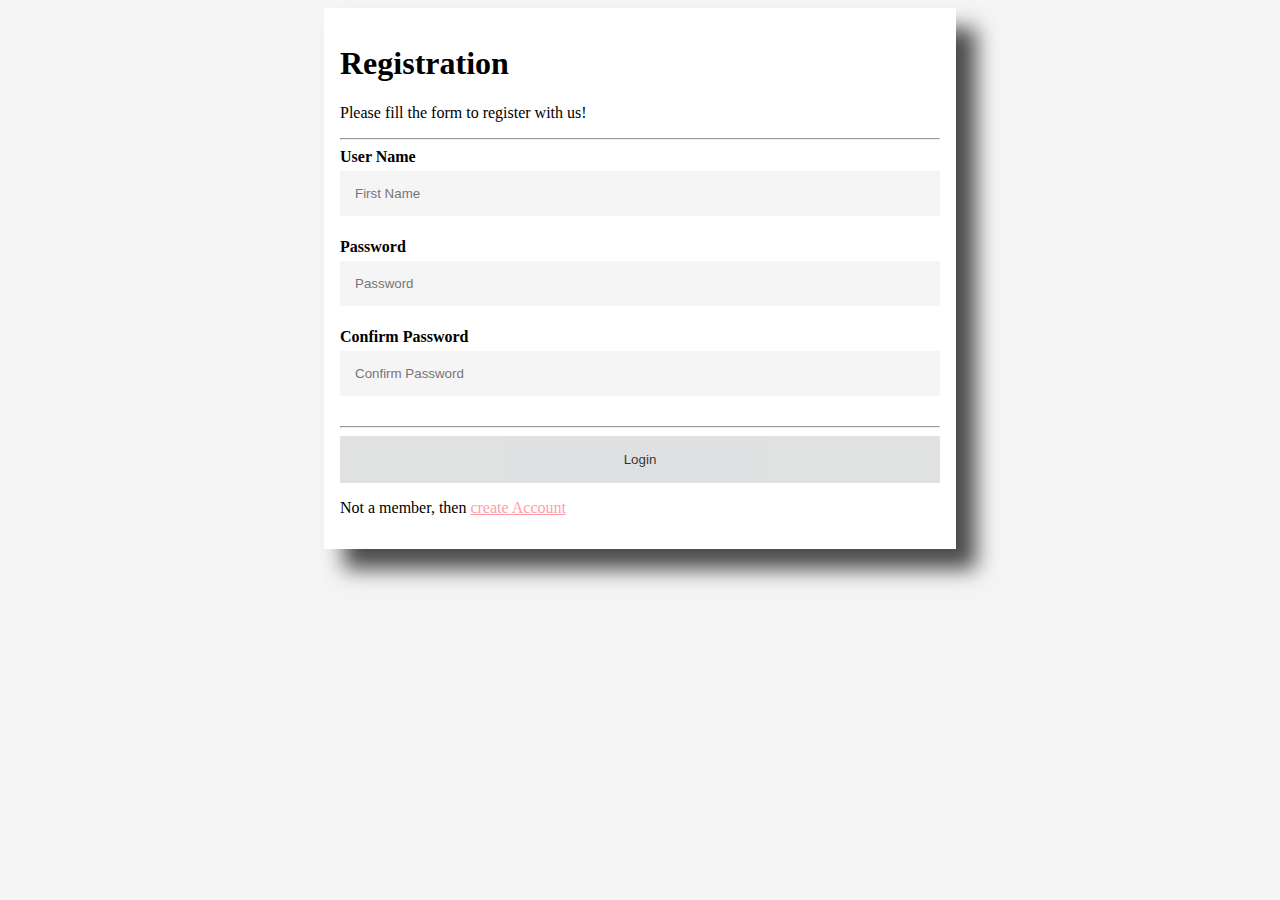
<file: index.html>
<!DOCTYPE html>
<html lang="en">
  <head>
    <meta charset="UTF-8" />
    <meta name="viewport" content="width=device-width, initial-scale=1.0" />
    <title>Registration page-1</title>
    <link rel="stylesheet" href="style.css" />
  </head>
  <body>
    <form action="">
      <div class="container">
      <h1>Registration</h1>
      <p>Please fill the form to register with us!</p>
      <hr />

      <label for="fn"><b>User Name</b></label>
      <input type="text" name="fn" id="fn" placeholder="First Name" required />

      <label for="psw"><b>Password</b></label>
      <input type="password" name="psw" id="psw" placeholder="Password" required />

      <label for="cpsw"><b>Confirm Password</b></label>
      <input type="password" name="cpsw" id="cpsw" placeholder="Confirm Password" required/>
      <hr />
      <button class="registerbtn" type="submit">Login</button>
      <p>Not a member, then <a href="employer.html">create Account</a></p>
      </div>
    </form>
  </body>
</html>
</file>
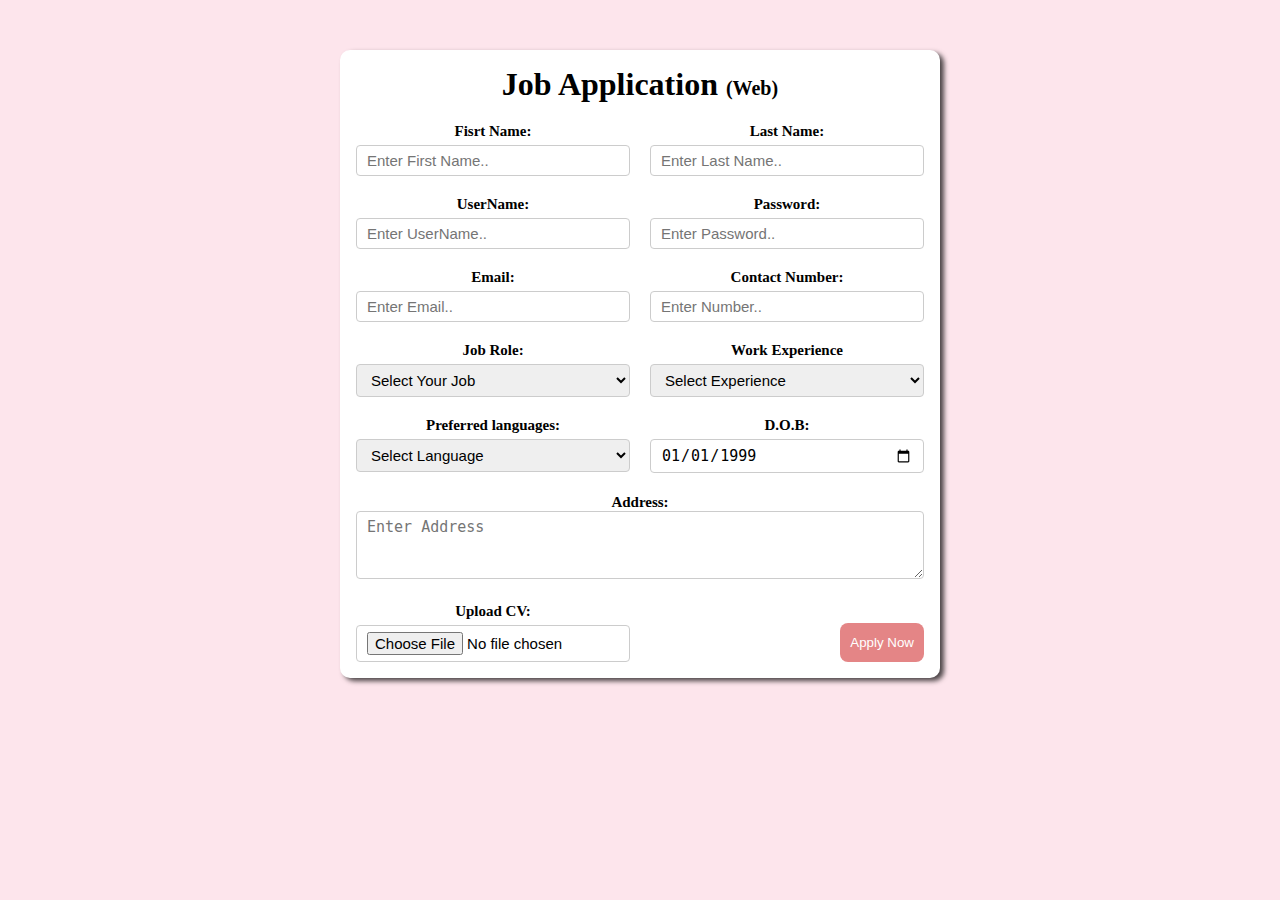
<file: client.html>
<!DOCTYPE html>
<html lang="en">
<head>
    <meta charset="UTF-8">
    <meta name="viewport" content="width=device-width, initial-scale=1.0">
    <title>Client SignUp Page</title>
    <link rel="stylesheet" href="client.css">
</head>
<body>
    <div class="container1">
        <div class="apply_box">
            <h1>Job Application
                <span class="title_small">(Web)</span>
            </h1>
            <form action="">
                <div class="form_container">
                    <div class="form_control">
                        <label for="f_name">Fisrt Name:</label>
                        <input type="text" name="f_name" id="f_name" placeholder="Enter First Name.." required>
                    </div>
                    <div class="form_control">
                        <label for="l_name">Last Name:</label>
                        <input type="text" name="l_name" id="l_name" placeholder="Enter Last Name.." required>
                    </div>
                    <div class="form_control">
                        <label for="user">UserName:</label>
                        <input type="text" name="user" id="user" placeholder="Enter UserName.." required>
                    </div>
                     <div class="form_control">
                        <label for="pass">Password:</label>
                        <input type="password" name="pass" id="pass" placeholder="Enter Password.." required>
                    </div>
                    <div class="form_control">
                        <label for="email">Email:</label>
                        <input type="email" name="email" id="email" placeholder="Enter Email.." required>
                    </div>
                    <div class="form_control">
                        <label for="cont_num">Contact Number:</label>
                        <input type="number" name="cont_num" id="cont_num" placeholder="Enter Number.." required>
                    </div>
                    <div class="form_control">
                        <label for="job_role">Job Role:</label>
                        <select type="text" name="job_role" id="job_role" required>
                            <option value="">Select Your Job</option>
                            <option value="React">React</option>
                            <option value="Express">Express</option>
                            <option value="MongoDB">MongoDB</option>
                        </select>
                    </div>
                    <div class="form_control">
                        <label for="work">Work Experience</label>
                        <select type="text" name="work" id="work" required>
                            <option value="">Select Experience</option>
                            <option value="Student">Student</option>
                            <option value="Fresher">Fresher</option>
                            <option value="Experience">Experience</option>
                        </select>
                    </div>
                    <div class="form_control">
                        <label for="lang">Preferred languages:</label>
                        <select type="text" name="lang" id="lang" required>
                            <option value="">Select Language</option>
                            <option value="hindi">Hindi</option>
                            <option value="english">English</option>
                            <option value="french">French</option>
                        </select>
                    </div>
                    <div class="form_control">
                        <label for="date">D.O.B:</label>
                        <input type="date" value="1999-01-01" name="date" id="date">
                    </div>
                    <div class="textarea_control">
                        <label for="address">Address:</label><br/>
                        <textarea name="address" id="address" cols="40" rows="3" placeholder="Enter Address" required></textarea>
                    </div>
                    <div class="form_control">
                        <label for="upload">Upload CV:</label>
                        <input type="file" name="upload" id="upload" required>
                    </div>
                    <div class="button_container">
                        <button type="submit">Apply Now</button>
                    </div>
                </div>
            </form>
        </div>
    </div>
</body>
</html>
</file>
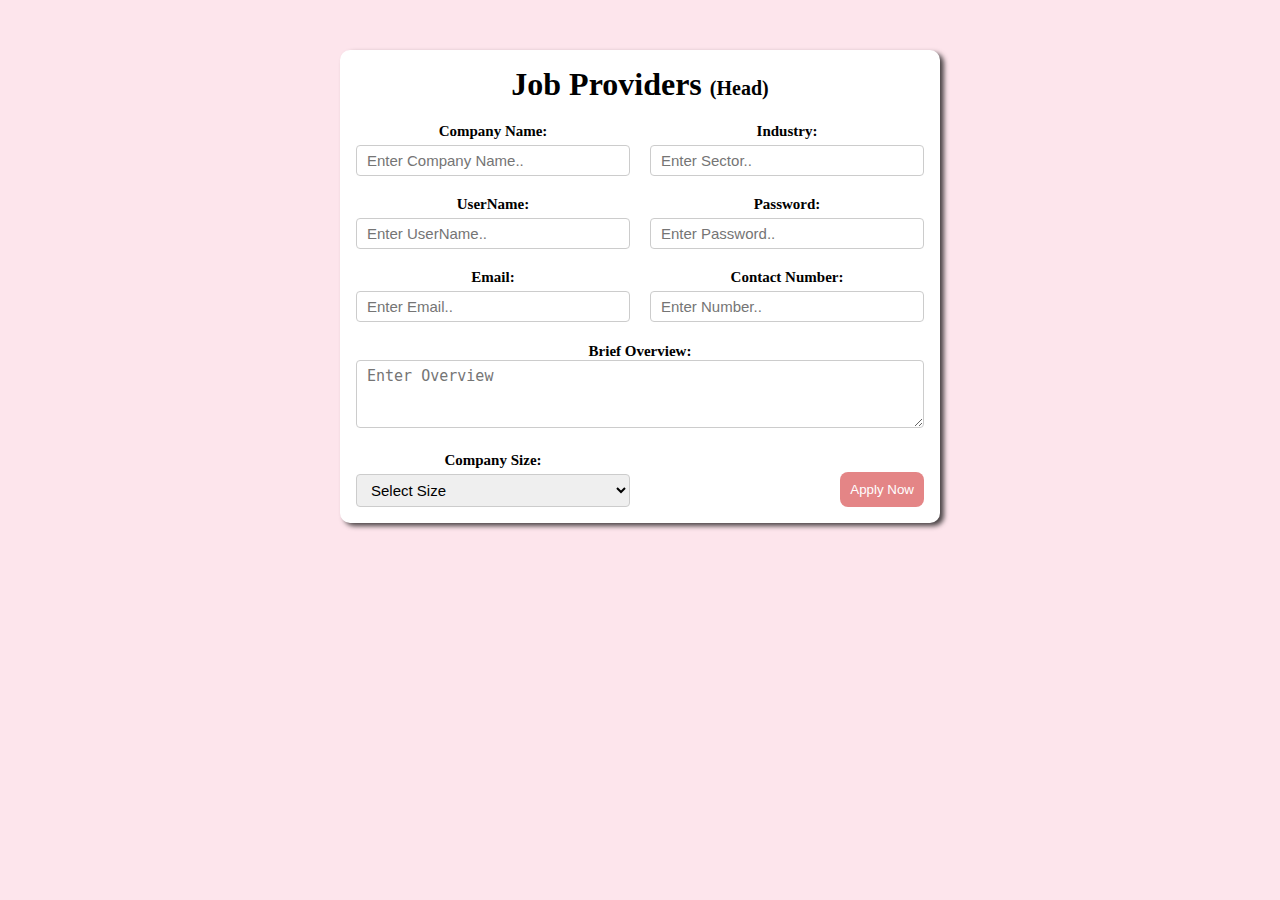
<file: employer.html>
<!DOCTYPE html>
<html lang="en">
<head>
    <meta charset="UTF-8">
    <meta name="viewport" content="width=device-width, initial-scale=1.0">
    <title>Employer SignUp Page</title>
    <link rel="stylesheet" href="client.css">
</head>
<body>
    <div class="container2">
        <div class="apply_box">
            <h1>Job Providers
                <span class="title_small">(Head)</span>
            </h1>
            <form action="">
                <div class="form_container">
                    <div class="form_control">
                        <label for="c_name">Company Name:</label>
                        <input type="text" name="c_name" id="c_name" placeholder="Enter Company Name.." required>
                    </div>
                    <div class="form_control">
                        <label for="sect">Industry:</label>
                        <input type="text" name="sect" id="sect" placeholder="Enter Sector.." required>
                    </div>
                    <div class="form_control">
                        <label for="user">UserName:</label>
                        <input type="text" name="user" id="user" placeholder="Enter UserName.." required>
                    </div>
                     <div class="form_control">
                        <label for="pass">Password:</label>
                        <input type="password" name="pass" id="pass" placeholder="Enter Password.." required>
                    </div>
                    <div class="form_control">
                        <label for="email">Email:</label>
                        <input type="email" name="email" id="email" placeholder="Enter Email.." required>
                    </div>
                    <div class="form_control">
                        <label for="cont_num">Contact Number:</label>
                        <input type="number" name="cont_num" id="cont_num" placeholder="Enter Number.." required>
                    </div>
                    <div class="textarea_control">
                        <label for="overview">Brief Overview:</label><br/>
                        <textarea name="overview" id="overview" cols="40" rows="3" placeholder="Enter Overview" required></textarea>
                    </div>
                    <div class="form_control">
                        <label for="size">Company Size:</label>
                        <select type="number" name="size" id="size" required>
                            <option value="">Select Size</option>
                            <option value="small">Small</option>
                            <option value="medium">Medium</option>
                            <option value="large">Large</option>
                        </select>
                    </div>
                    <div class="button_container">
                        <button type="submit">Apply Now</button>
                    </div>
                </div>
            </form>
        </div>
    </div>
</body>
</html>
</file>
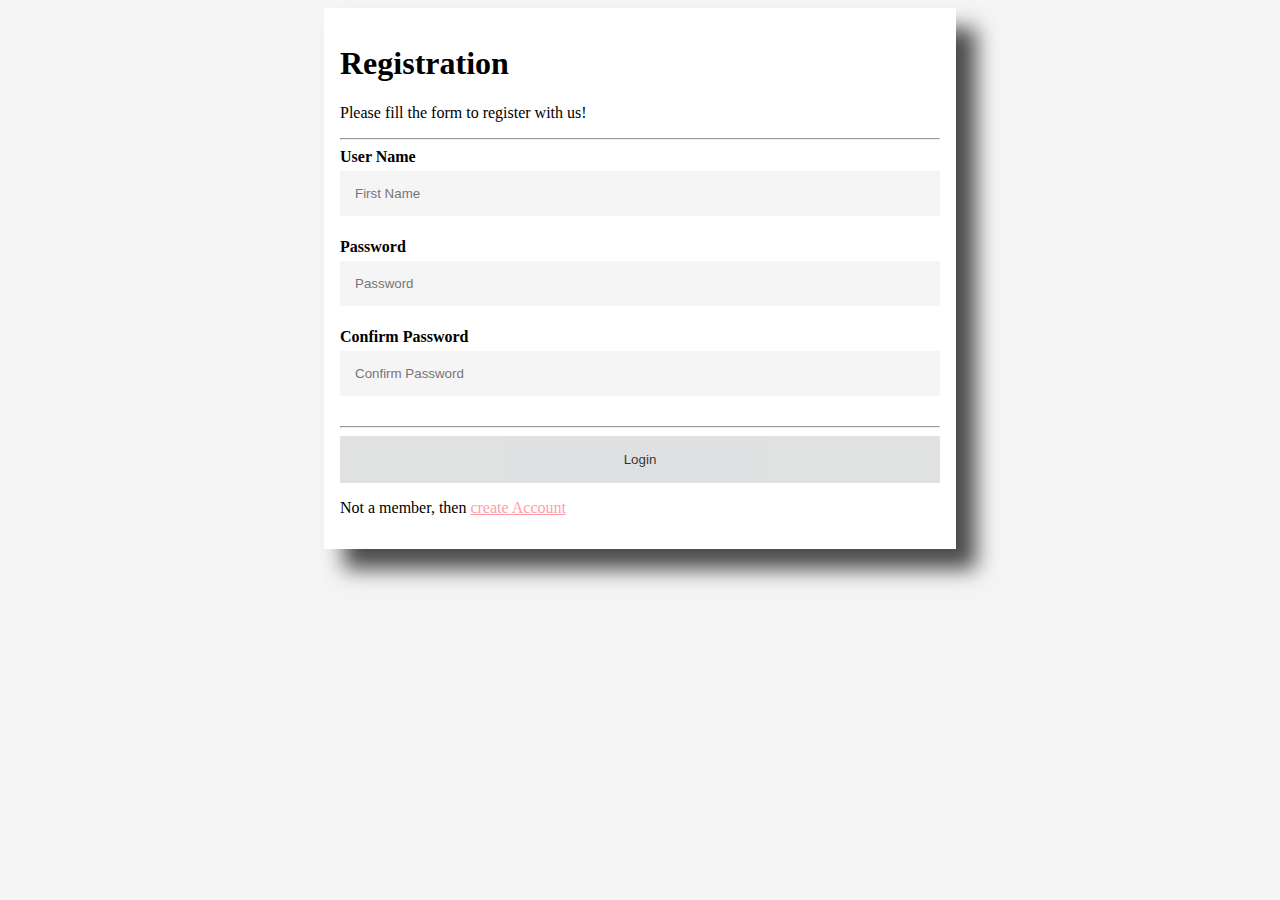
<file: index1.html>
<!DOCTYPE html>
<html lang="en">
  <head>
    <meta charset="UTF-8" />
    <meta name="viewport" content="width=device-width, initial-scale=1.0" />
    <title>Registration page-2</title>
    <link rel="stylesheet" href="style1.css" />
  </head>
  <body>
    <form action="">
      <div class="container-3">
      <h1>Registration</h1>
      <p>Please fill the form to register with us!</p>
      <hr />

      <label for="fn"><b>User Name</b></label>
      <input type="text" name="fn" id="fn" placeholder="First Name" required />

      <label for="psw"><b>Password</b></label>
      <input type="password" name="psw" id="psw" placeholder="Password" required />

      <label for="cpsw"><b>Confirm Password</b></label>
      <input type="password" name="cpsw" id="cpsw" placeholder="Confirm Password" required/>
      <hr />
      <button class="registerbtn" type="submit">Login</button>
      <p>Not a member, then <a href="client.html">create Account</a></p>
      </div>
    </form>
  </body>
</html>
</file>
<file: style.css>
body{
    background-color: whitesmoke;
}

*{
    box-sizing: border-box;
}

.container{
    width: 50%;
    padding: 16px;
    margin: auto;
    background-color: white;
    box-shadow: 20px 20px 20px rgba(0, 0, 0, 0.7);

}

input[type='text'],
input[type='password']{
    width: 100%;
    padding: 15px;
    margin: 5px 0 22px 0;
    display: inline-block;
    border: none;
    background: whitesmoke;
}

input[type='text']:focus,
input[type='password']:focus{
    background-color: #EEEEEE;
    outline: none;
}

.registerbtn{
    width: 100%;
    padding: 16px;
    margin: auto;
    color: black;
    background-color: #D8D9DA;
    border: none;
    cursor: pointer;
    opacity: 0.8;
}

.registerbtn:hover{
    opacity: 1;
}
a{
    color: #FF9EAA;
}
</file>
<file: client.css>
*{
    padding: 0;
    margin: 0;
    box-sizing: border-box;
}

body{
    background-color: #FDE5EC;
}
.container1{
    min-width: 900px;
    margin: 0 auto;
}

.apply_box{
    max-width: 600px;
    padding: 16px;
    margin: 0 auto;
    background-color: white;
    margin-top: 50px;
    box-shadow: 4px 3px 5px rgba(1, 1, 1, 0.7);
    border-radius: 10px;
    text-align: center;
}

.title_small{
    font-size: 20px;
}
.form_container{
    margin-top: 20px;
    display: grid;
    grid-template-columns: repeat(auto-fit, minmax(200px, 1fr));
    gap: 20px;
}

.form_control{
    flex-direction: column;
    display: flex;
    font-weight: bold;
}

label{
    margin-bottom: 5px;
    font-size: 15px;
}

input, 
select,
textarea{
    padding: 6px 10px;
    border: 1px solid #ccc;
    border-radius: 4px;
    font-size: 15px;
}

input:focus{
    outline-color: rgb(253, 229, 236)
}

.button_container{
    display: flex;
    justify-content: flex-end;
    margin-top: 20px;
}

button{
    background-color: rgb(228, 133, 134);
    padding: 5px 10px;
    border: transparent;
    color: white;
    border-radius: 8px;
    transition: 0.3 ease-in;

}
button:hover{
    background-color: #FFCACC;
    border: 2px solid rgb(219, 196, 240);
    color: black;
    transition: 0.3 ease-in;
    cursor: pointer;
}

.textarea_control{
    grid-column: 1/span 2;
    font-weight: bolder;
}

.textarea_control textarea{
    width: 100%;
}

@media (max-width:460px) {
    .textarea_control{
        grid-column: 1/span 1;
    }
}
</file>
<file: style1.css>
body{
    background-color: whitesmoke;
}

*{
    box-sizing: border-box;
}

.container-3{
    width: 50%;
    padding: 16px;
    margin: auto;
    background-color: white;
    box-shadow: 20px 20px 20px rgba(0, 0, 0, 0.7);

}

input[type='text'],
input[type='password']{
    width: 100%;
    padding: 15px;
    margin: 5px 0 22px 0;
    display: inline-block;
    border: none;
    background: whitesmoke;
}

input[type='text']:focus,
input[type='password']:focus{
    background-color: #EEEEEE;
    outline: none;
}

.registerbtn{
    width: 100%;
    padding: 16px;
    margin: auto;
    color: black;
    background-color: #D8D9DA;
    border: none;
    cursor: pointer;
    opacity: 0.8;
}

.registerbtn:hover{
    opacity: 1;
}
a{
    color: #FF9EAA;
}
</file>
